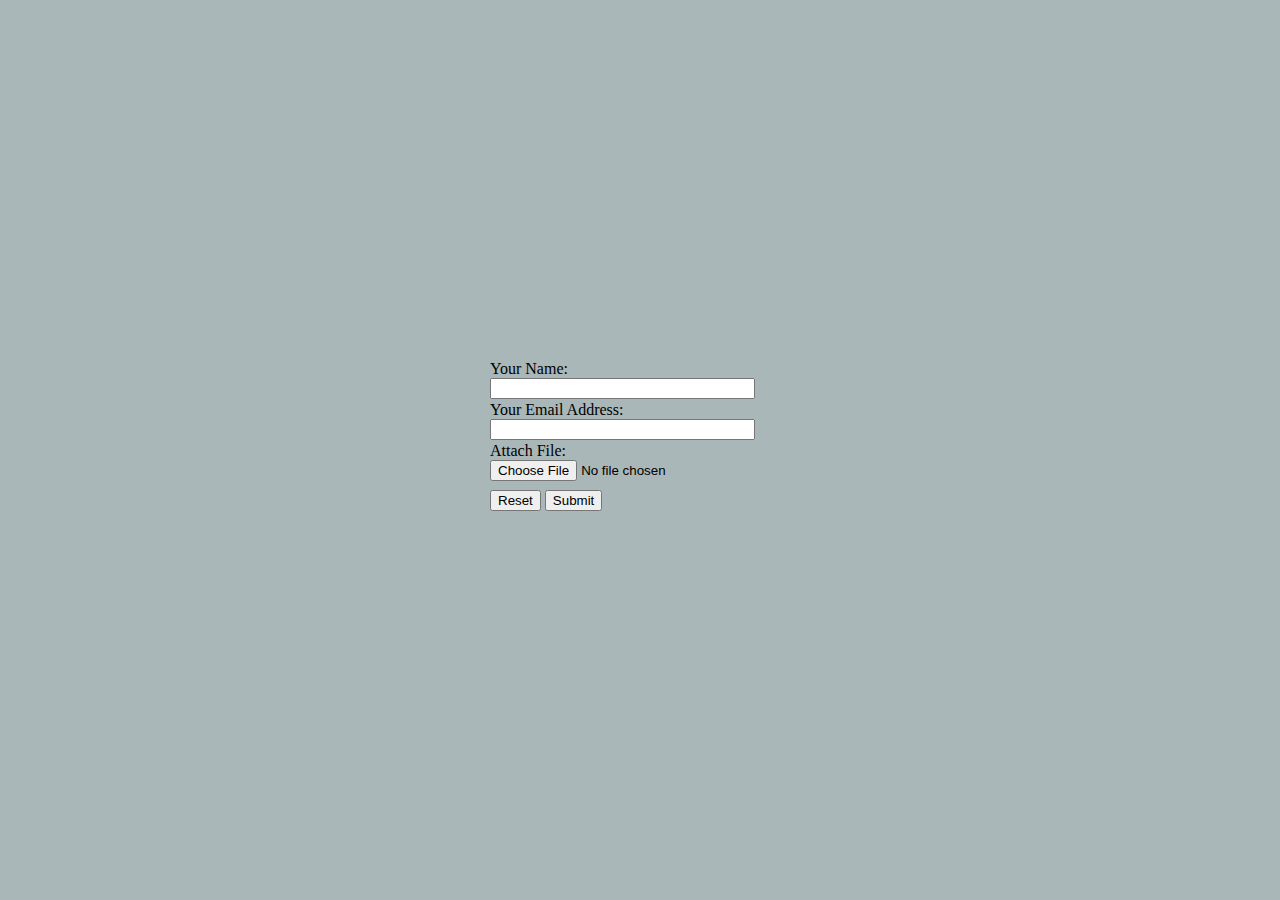
<file: email.html>
<html>
   <head>
      
      <script language = "javascript" type = "text/javascript">
         function CheckData45() {
            with(document.filepost) {
               if(filea.value ! = "") {
                  document.getElementById('one').innerText = 
                     "Attaching File ... Please Wait";
               }
            }
         }
      </script>
      
   </head>
   <body style="background-color: #AAB7B8 ;">
      
      <table width = "100%" height = "100%" border = "0" 
         cellpadding = "0" cellspacing = "0">
         <tr>
            <td align = "center">
               <form name = "filepost" method = "post" 
                  action = "file.php" enctype = "multipart/form-data" id = "file">
                  
                  <table width = "300" border = "0" cellspacing = "0" 
                     cellpadding = "0">
							
                     <tr valign = "bottom">
                        <td height = "20">Your Name:</td>
                     </tr>
                     
                     <tr>
                        <td><input name = "from" type = "text" 
                           id = "from" size = "30"></td>
                     </tr>
                     
                     <tr valign = "bottom">
                        <td height = "20">Your Email Address:</td>
                     </tr>
                     
                     <tr>
                        <td class = "frmtxt2"><input name = "emaila"
                           type = "text" id = "emaila" size = "30"></td>
                     </tr>
                     
                     <tr>
                        <td height = "20" valign = "bottom">Attach File:</td>
                     </tr>
                     
                     <tr valign = "bottom">
                        <td valign = "bottom"><input name = "filea" 
                           type = "file" id = "filea" size = "16"></td>
                     </tr>
                     
                     <tr>
                        <td height = "40" valign = "middle"><input 
                           name = "Reset2" type = "reset" id = "Reset2" value = "Reset">
                        <input name = "Submit2" type = "submit" 
                           value = "Submit" onClick = "return CheckData45()"></td>
                     </tr>
                  </table>
                  
               </form>
               
               <center>
                  <table width = "400">
                     
                     <tr>
                        <td id = "one">
                        </td>
                     </tr>
                     
                  </table>
               </center>
               
            </td>
         </tr>
      </table>
      
   </body>
</html>
</file>
